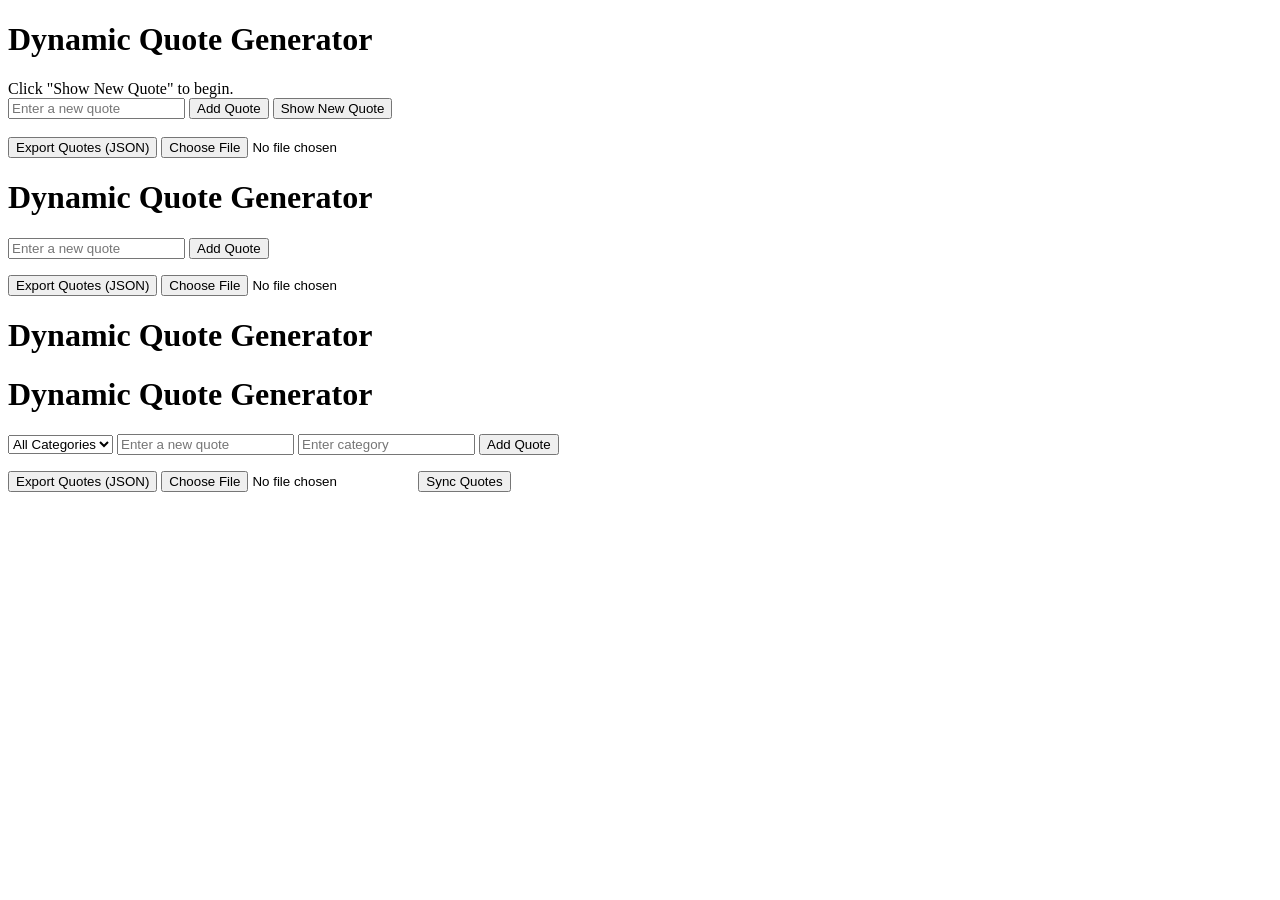
<file: index.html>
<!DOCTYPE html>
<html lang="en">
<head>
  <meta charset="UTF-8" />
  <meta name="viewport" content="width=device-width, initial-scale=1.0" />
  <title>Dynamic Quote Generator - Web Storage & JSON</title>
</head>
<body>
  <h1>Dynamic Quote Generator</h1>

  <div id="quoteDisplay">Click "Show New Quote" to begin.</div>
  <input type="text" id="newQuote" placeholder="Enter a new quote" />
  <button id="addQuote">Add Quote</button>
  <button id="showQuote">Show New Quote</button>

  <br><br>
  <!-- Export / Import Section -->
  <button id="exportQuotes">Export Quotes (JSON)</button>
  <input type="file" id="importFile" accept=".json" onchange="importFromJsonFile(event)" />

  <script>
    // ========== Variables ==========
    let quotes = [];

    // ========== Load from Local Storage ==========
    function loadQuotes() {
      const storedQuotes = localStorage.getItem('quotes');
      if (storedQuotes) {
        quotes = JSON.parse(storedQuotes);
      } else {
        quotes = [
          "The best way to predict the future is to create it.",
          "Do something today that your future self will thank you for.",
          "Success is not final, failure is not fatal: it is the courage to continue that counts."
        ];
        saveQuotes();
      }
    }

    // ========== Save to Local Storage ==========
    function saveQuotes() {
      localStorage.setItem('quotes', JSON.stringify(quotes));
    }

    // ========== Show Random Quote ==========
    function showQuote() {
      if (quotes.length === 0) return;
      const randomIndex = Math.floor(Math.random() * quotes.length);
      document.getElementById('quoteDisplay').textContent = quotes[randomIndex];
      sessionStorage.setItem('lastViewedQuote', quotes[randomIndex]);
    }

    // ========== Add New Quote ==========
    document.getElementById('addQuote').addEventListener('click', () => {
      const newQuote = document.getElementById('newQuote').value.trim();
      if (newQuote) {
        quotes.push(newQuote);
        saveQuotes();
        document.getElementById('newQuote').value = '';
        alert('Quote added successfully!');
      }
    });

    // ========== Show Quote Button ==========
    document.getElementById('showQuote').addEventListener('click', showQuote);

    // ========== Export Quotes ==========
    function exportToJsonFile() {
      const dataStr = JSON.stringify(quotes, null, 2);
      const blob = new Blob([dataStr], { type: 'application/json' });
      const url = URL.createObjectURL(blob);
      const a = document.createElement('a');
      a.href = url;
      a.download = 'quotes.json';
      a.click();
      URL.revokeObjectURL(url);
    }

    document.getElementById('exportQuotes').addEventListener('click', exportToJsonFile);

    // ========== Import Quotes ==========
    function importFromJsonFile(event) {
      const fileReader = new FileReader();
      fileReader.onload = function(e) {
        const importedQuotes = JSON.parse(e.target.result);
        quotes.push(...importedQuotes);
        saveQuotes();
        alert('Quotes imported successfully!');
      };
      fileReader.readAsText(event.target.files[0]);
    }

    // Initialize app
    loadQuotes();
  </script>
</body>
</html>

<h1>Dynamic Quote Generator</h1>
<input type="text" id="newQuote" placeholder="Enter a new quote" />
<button id="addQuote">Add Quote</button>

<ul id="quoteList"></ul>

<!-- Export / Import Section -->
<button id="exportBtn">Export Quotes (JSON)</button>
<input type="file" id="importFile" accept=".json" />
<h1>Dynamic Quote Generator</h1>

<h1>Dynamic Quote Generator</h1>

<!-- Filter by Category -->
<select id="categoryFilter" onchange="filterQuotes()">
  <option value="all">All Categories</option>
</select>

<!-- Add Quote -->
<input type="text" id="newQuote" placeholder="Enter a new quote" />
<input type="text" id="newCategory" placeholder="Enter category" />
<button id="addQuote">Add Quote</button>

<ul id="quoteList"></ul>

<!-- Export / Import Section -->
<button id="exportBtn">Export Quotes (JSON)</button>
<input type="file" id="importFile" accept=".json" />

<button id="syncButton">Sync Quotes</button>
</file>
